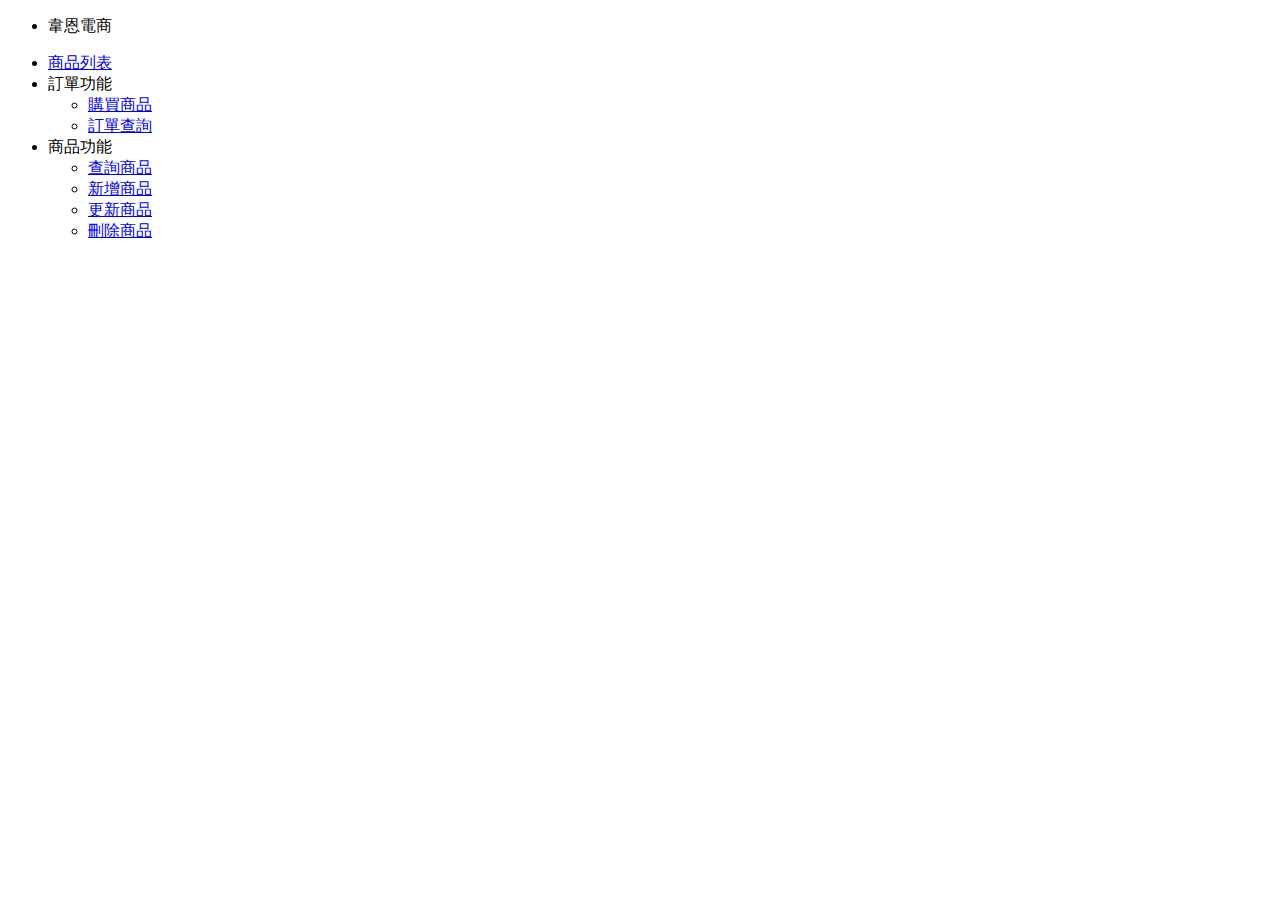
<file: springboot-mall/src/main/resources/templates/index.html>
<!DOCTYPE html>
<html>
<head>
  <meta charset="UTF-8">
  <title>韋恩電商</title>
  <link rel="stylesheet" th:href="@{/css/style.css}">
</head>
<body>
<ul class="navBar">
  <li>韋恩電商</li>
</ul>
</ul>
<div class="bgCover">
  <div class="wordBox">
    <ul>
      <li><a href="./query_products">商品列表</a></li>
      <li>訂單功能
        <ul>
          <li><a href="./create_order">購買商品</a></li>
          <li><a href="./query_order">訂單查詢</a></li>
        </ul>
      </li>
      <li>商品功能
        <ul>
          <li><a href="./query_product">查詢商品</a></li>
          <li><a href="./create_product">新增商品</a></li>
          <li><a href="./update_product">更新商品</a></li>
          <li><a href="./delete_product">刪除商品</a></li>
        </ul>
      </li>
    </ul>
  </div>
</div>
</body>
</html>
</file>
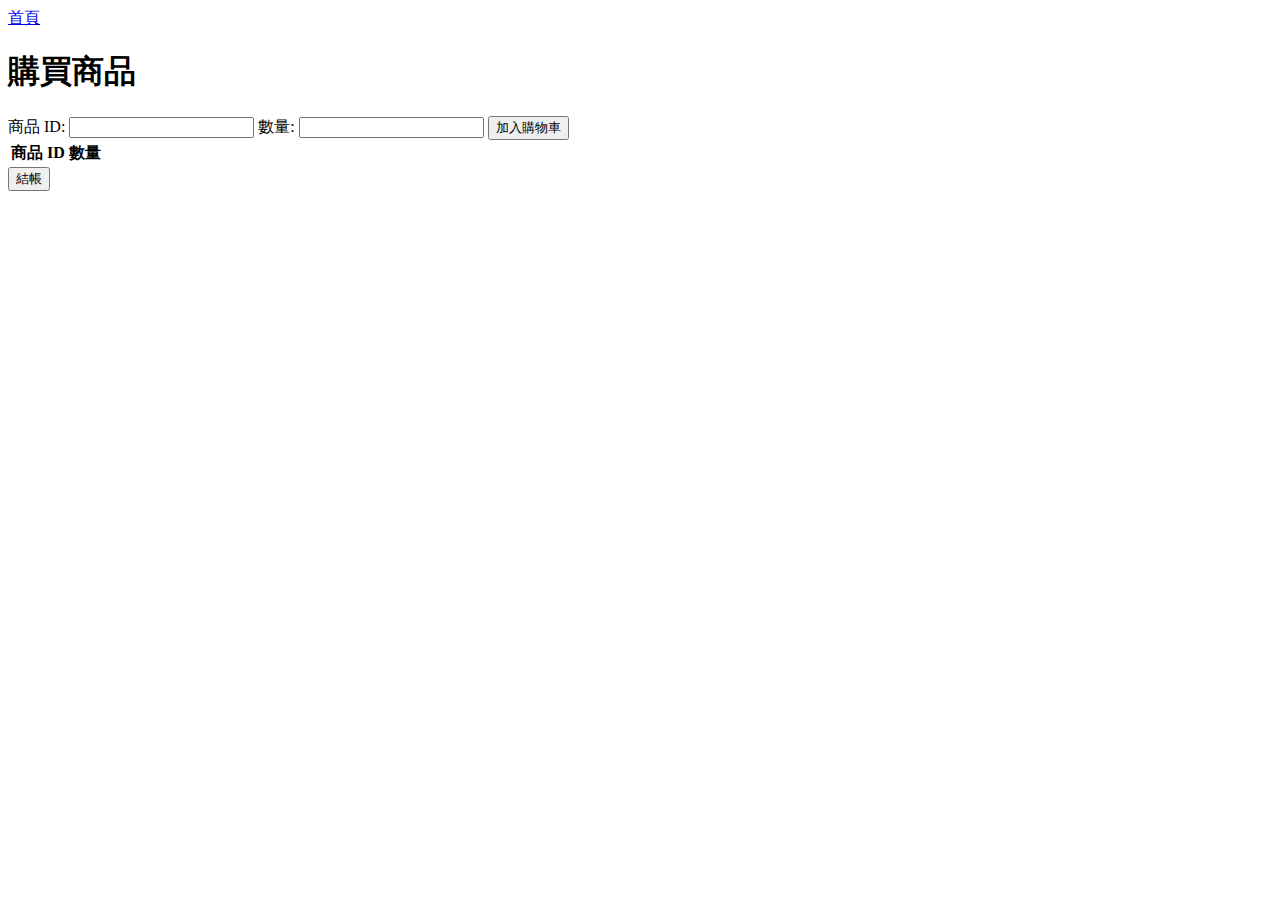
<file: springboot-mall/src/main/resources/templates/create_order.html>
<!DOCTYPE html>
<html>
<head>
  <meta charset="UTF-8">
  <title>購買商品</title>
</head>
<body>
<div>
  <a href="./">首頁</a>
  <h1>購買商品</h1>
  <form>
    <label for="productId">商品 ID:</label>
    <input type="text" id="productId">
    <label for="quantity">數量:</label>
    <input type="text" id="quantity">
    <button type="button" onclick="addToCart()">加入購物車</button>
  </form>
  <table id="cartTable">
    <thead>
    <tr>
      <th>商品 ID</th>
      <th>數量</th>
    </tr>
    </thead>
    <tbody id="cartTableBody">
    </tbody>
  </table>
  <button type="button" onclick="checkout()">結帳</button>
</div>
<script>
  let cart = [];
  const userId = "6"; // 使用者 ID，這裡假設為 "6"

  function addToCart() {
    const productId = document.getElementById("productId").value;
    const quantity = document.getElementById("quantity").value;
    const item = { productId, quantity };
    cart.push(item);
    renderCart();
  }

  function renderCart() {
    const tableBody = document.getElementById("cartTableBody");
    tableBody.innerHTML = "";
    cart.forEach(item => {
      const tr = document.createElement("tr");
      const tdProductId = document.createElement("td");
      const tdQuantity = document.createElement("td");

      tdProductId.innerText = item.productId;
      tdQuantity.innerText = item.quantity;

      tr.appendChild(tdProductId);
      tr.appendChild(tdQuantity);

      tableBody.appendChild(tr);
    });
  }

  function checkout() {
    const buyItemList = cart.map(item => {
      return { productId: item.productId, quantity: item.quantity };
    });

    const apiUrl = `/users/${userId}/orders`;

    fetch(apiUrl, {
      method: "POST",
      headers: {
        "Content-Type": "application/json"
      },
      body: JSON.stringify({ buyItemList })
    })
            .then(response => response.json())
            .then(data => {
              alert("結帳成功!");
              cart = [];
              renderCart();
            })
            .catch(error => console.error(error));
  }
</script>
</body>
</html>
</file>
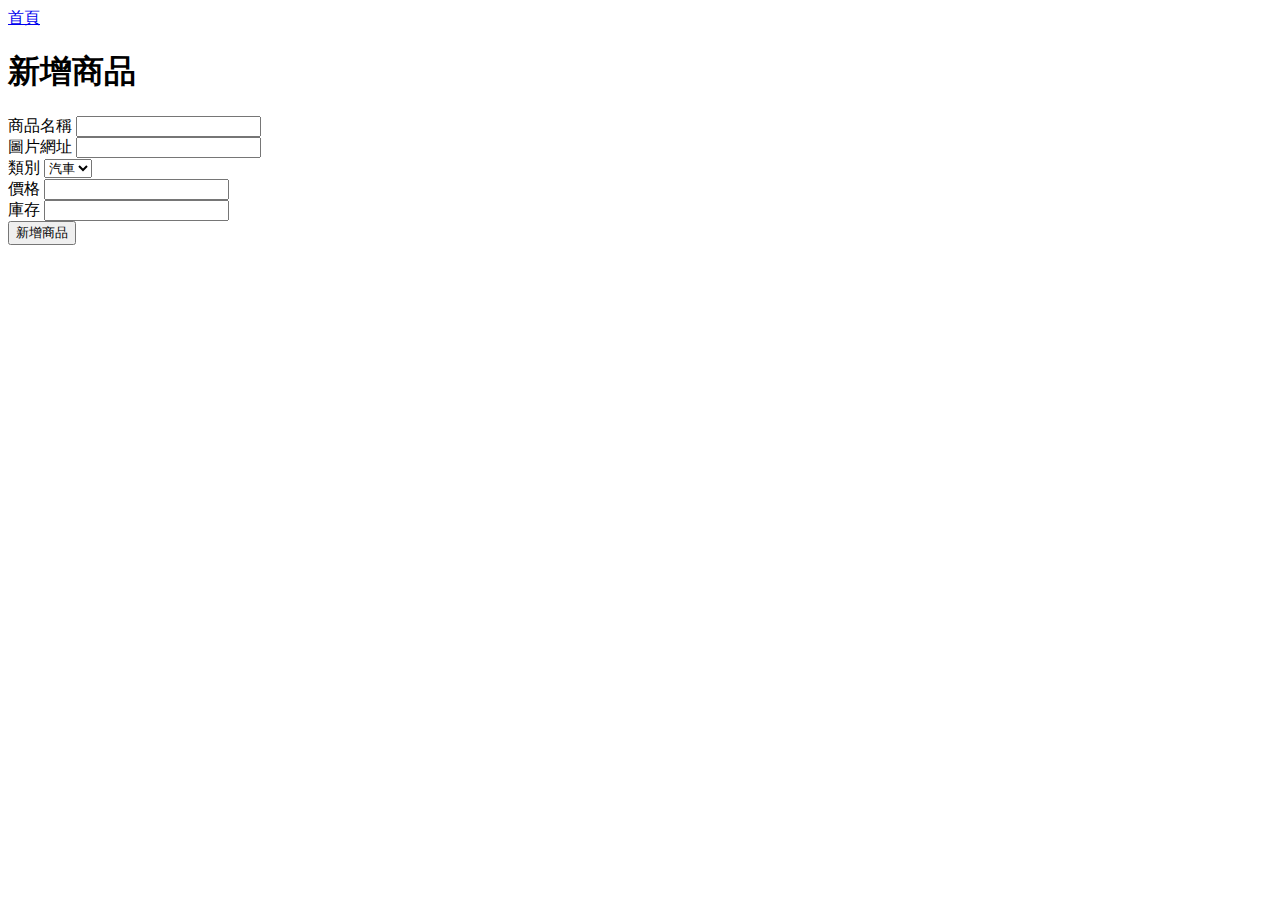
<file: springboot-mall/src/main/resources/templates/create_product.html>
<!DOCTYPE html>
<html>
<head>
  <meta charset="UTF-8">
  <title>新增商品</title>
</head>
<body>
<a href="./">首頁</a>
<h1>新增商品</h1>
<form id="product-form">
  <label for="productName">商品名稱</label>
  <input type="text" id="productName" name="productName" required>
  <br>
  <label for="imageUrl">圖片網址</label>
  <input type="text" id="imageUrl" name="imageUrl" required>
  <br>
  <label for="category">類別</label>
  <select id="category" name="category">
    <option value="CAR">汽車</option>
    <option value="E_BOOK">書本</option>
    <option value="FOOD">食物</option>

  </select>
  <br>
  <label for="price">價格</label>
  <input type="number" id="price" name="price" min="0" required>
  <br>
  <label for="stock">庫存</label>
  <input type="number" id="stock" name="stock" min="0" required>
  <br>
  <button type="submit">新增商品</button>
</form>
<script>
  const form = document.getElementById('product-form');
  form.addEventListener('submit', function(event) {
    event.preventDefault();
    const data = {
      productName: form.elements.productName.value,
      imageUrl: form.elements.imageUrl.value,
      category: form.elements.category.value,
      price: form.elements.price.value,
      stock: form.elements.stock.value
    };
    fetch('/products', {
      method: 'POST',
      headers: {
        'Content-Type': 'application/json'
      },
      body: JSON.stringify(data)
    })
            .then(response => response.json())
            .then(product => {
              alert(`已成功新增產品 ${product.productName}`);
              form.reset();
            })
            .catch(error => console.error(error));
  });
</script>
</body>
</html>
</file>
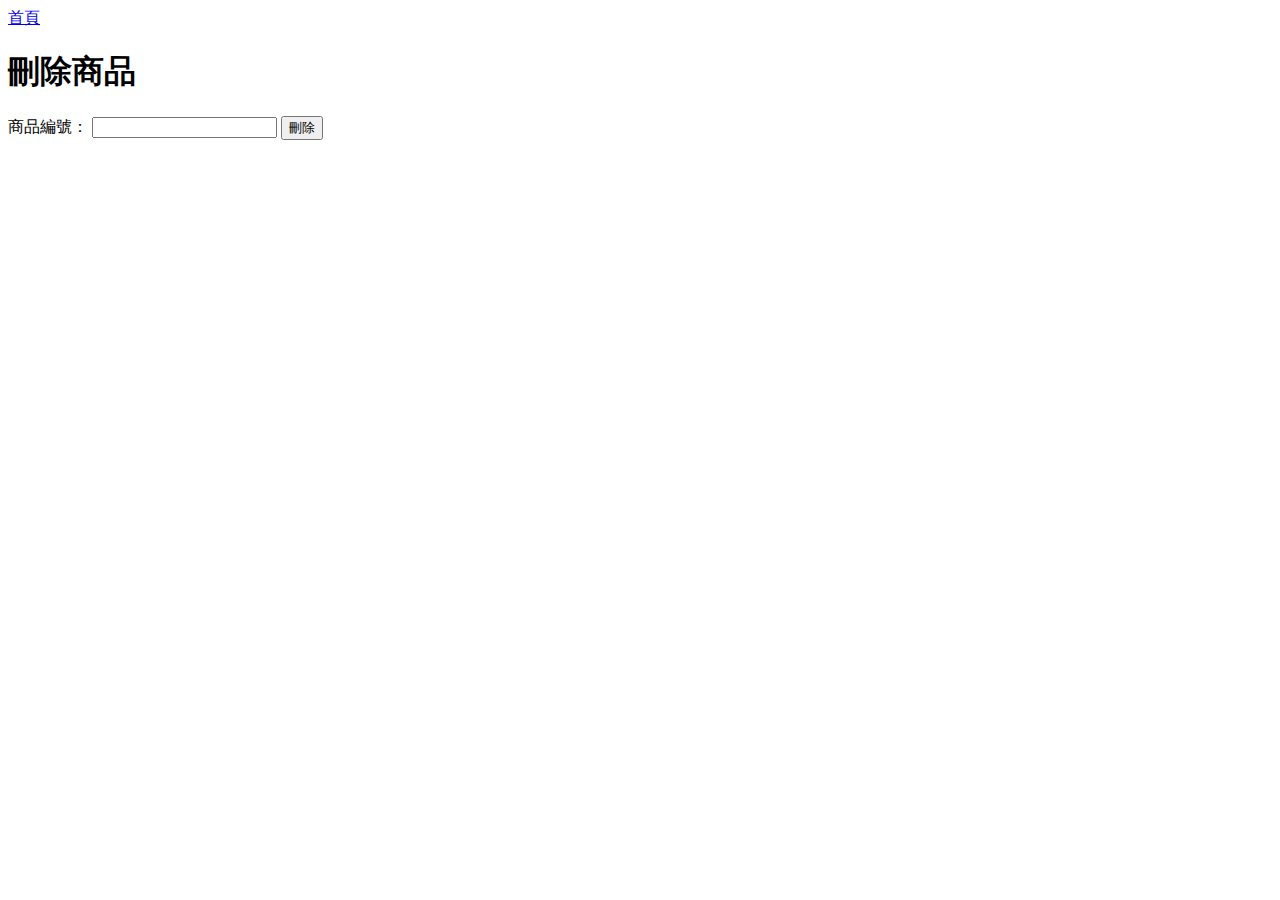
<file: springboot-mall/src/main/resources/templates/delete_product.html>
<!DOCTYPE html>
<html>
<head>
  <meta charset="UTF-8">
  <title>刪除商品</title>
</head>
<body>
<a href="./">首頁</a>
<h1>刪除商品</h1>
<label for="productId">商品編號：</label>
<input type="number" id="productId" name="productId">
<button type="button" onclick="deleteProduct()">刪除</button>

<script>
  function deleteProduct() {
    const productId = document.getElementById('productId').value;

    fetch(`/products/${productId}`, {
      method: 'DELETE',
    })
            .then(response => {
              if (response.status === 204) {
                alert('刪除成功');
              } else if (response.status === 404) {
                alert('找不到該商品');
              } else {
                alert('刪除失敗');
              }
            })
            .catch(error => console.error(error));
  }
</script>
</body>
</html>
</file>
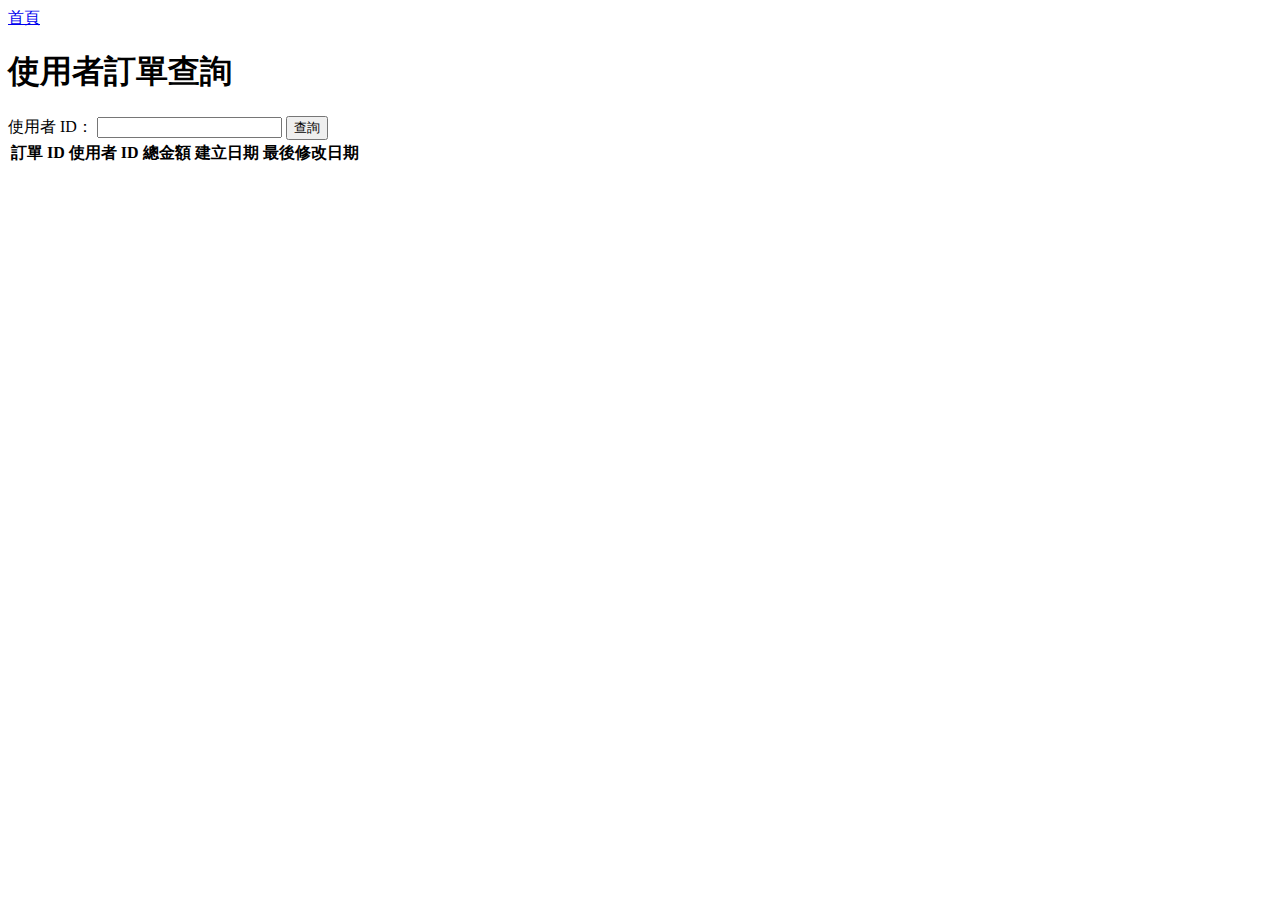
<file: springboot-mall/src/main/resources/templates/query_order.html>
<!DOCTYPE html>
<html>
<head>
  <meta charset="UTF-8">
  <title>使用者訂單查詢</title>
</head>
<body>
  <div>
    <a href="./">首頁</a>
    <h1>使用者訂單查詢</h1>
    <form>
      <label for="userId">使用者 ID：</label>
      <input type="text" id="userId">
      <button type="button" onclick="fetchOrders()">查詢</button>
    </form>
    <table id="orderTable">
      <thead>
        <tr>
          <th>訂單 ID</th>
          <th>使用者 ID</th>
          <th>總金額</th>
          <th>建立日期</th>
          <th>最後修改日期</th>
        </tr>
      </thead>
      <tbody id="orderTableBody">
      </tbody>
    </table>
  </div>
  <script>
    function fetchOrders() {
      const userId = document.getElementById("userId").value;
      const apiUrl = `users/${userId}/orders`;
      
      fetch(apiUrl)
        .then(response => response.json())
        .then(data => {
          const orders = data.results;
          const tableBody = document.getElementById("orderTableBody");
          tableBody.innerHTML = "";
          orders.forEach(order => {
            const tr = document.createElement("tr");
            const tdOrderId = document.createElement("td");
            const tdUserId = document.createElement("td");
            const tdTotalAmount = document.createElement("td");
            const tdCreatedDate = document.createElement("td");
            const tdLastModifiedDate = document.createElement("td");
            
            tdOrderId.innerText = order.orderId;
            tdUserId.innerText = order.userId;
            tdTotalAmount.innerText = order.totalAmount;
            tdCreatedDate.innerText = order.createdDate;
            tdLastModifiedDate.innerText = order.lastModifiedDate;
            
            tr.appendChild(tdOrderId);
            tr.appendChild(tdUserId);
            tr.appendChild(tdTotalAmount);
            tr.appendChild(tdCreatedDate);
            tr.appendChild(tdLastModifiedDate);
            
            tableBody.appendChild(tr);
          });
        })
        .catch(error => console.error(error));
    }
  </script>
</body>
</html>
</file>
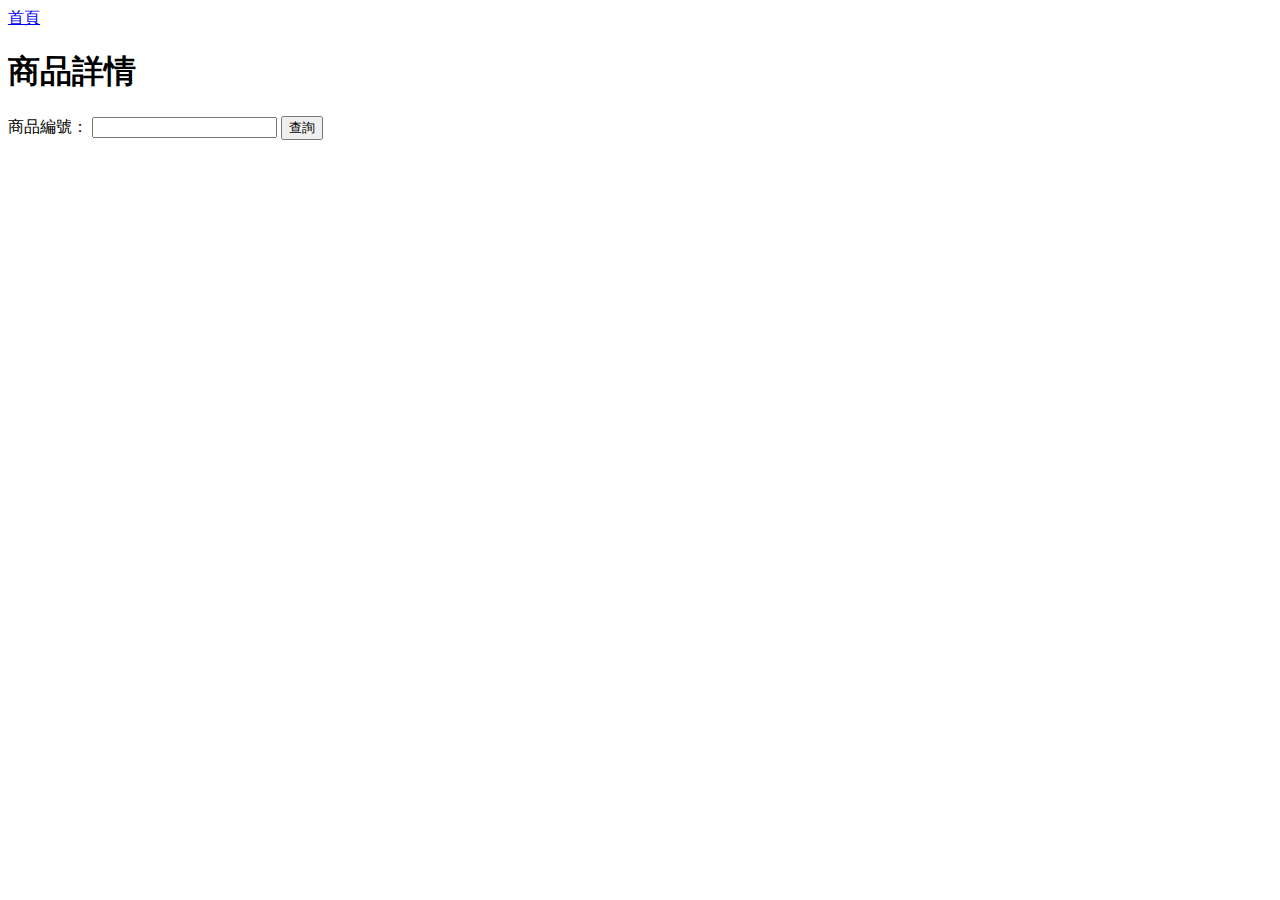
<file: springboot-mall/src/main/resources/templates/query_product.html>
<!DOCTYPE html>
<html>
<head>
  <meta charset="UTF-8">
  <title>商品詳情</title>
</head>
<body>
<a href="./">首頁</a>
<h1>商品詳情</h1>
<label for="productId">商品編號：</label>
<input type="text" id="productId" name="productId">
<button type="button" onclick="fetchProduct()">查詢</button>
<br>
<br>
<div id="product"></div>
<script>
  function fetchProduct() {
    const productId = document.getElementById('productId').value.trim();
    if (!productId) {
      alert('請輸入商品編號');
      return;
    }

    fetch(`/products/${productId}`)
            .then(response => response.json())
            .then(product => {
              const productHtml = `
          <h2>${product.productName}</h2>
          <p>類別：${product.category}</p>
          <img src="${product.imageUrl}" alt="${product.productName}">
          <p>價格：${product.price}</p>
          <p>庫存：${product.stock}</p>
          <p>描述：${product.description || '暫無描述'}</p>
          <p>創建時間：${product.createDate}</p>
          <p>最後修改時間：${product.lastModifiedDate}</p>
        `;
              document.getElementById('product').innerHTML = productHtml;
            })
            .catch(error => {
              alert('查詢商品失敗');
              console.error(error);
            });
  }
</script>
</body>
</html>
</file>
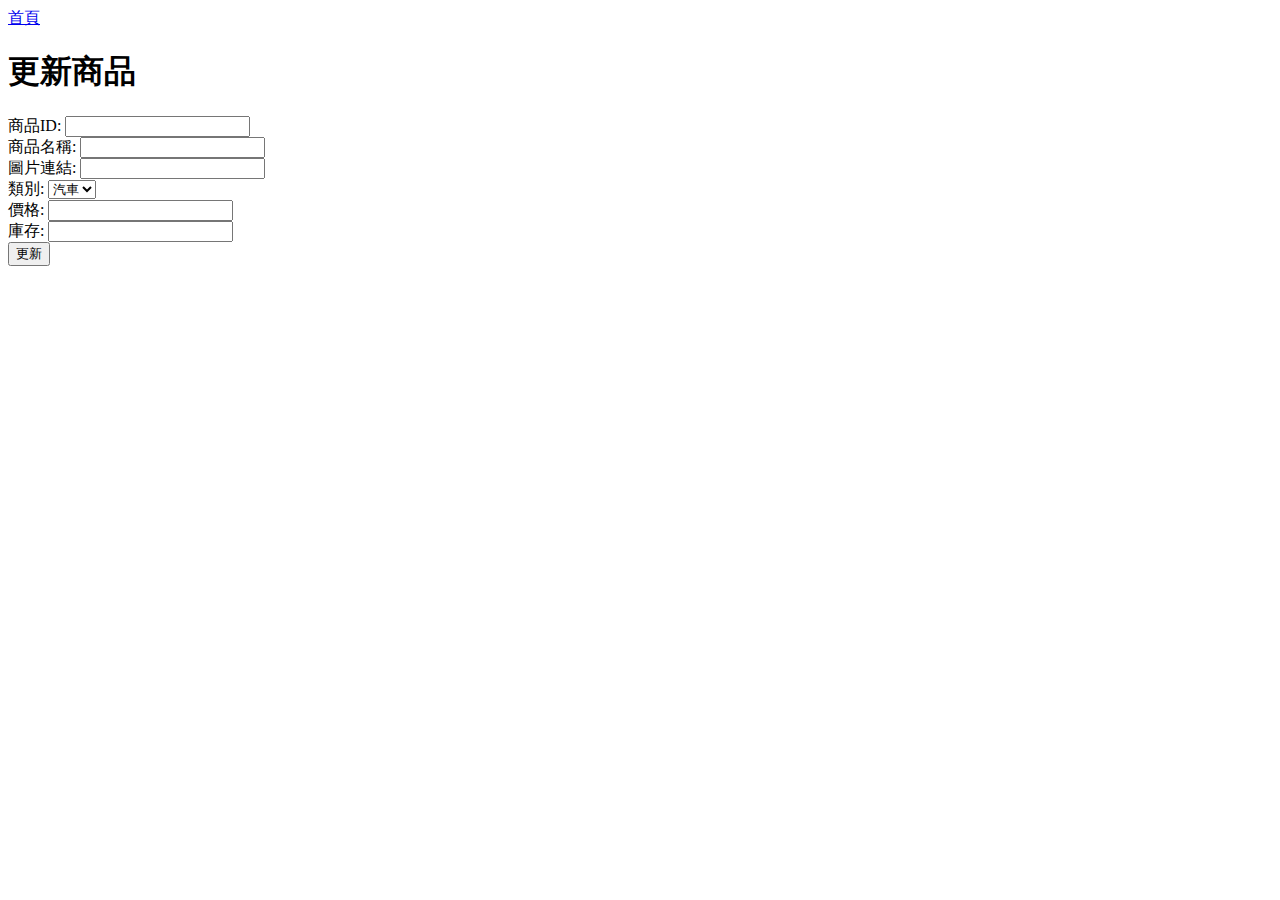
<file: springboot-mall/src/main/resources/templates/update_product.html>
<!DOCTYPE html>
<html>
<head>
  <meta charset="UTF-8">
  <title>更新商品</title>
</head>
<body>
<a href="./">首頁</a>
<h1>更新商品</h1>
<form>
  <label for="productId">商品ID:</label>
  <input type="text" id="productId">
  <br>
  <label for="productName">商品名稱:</label>
  <input type="text" id="productName">
  <br>
  <label for="imageUrl">圖片連結:</label>
  <input type="text" id="imageUrl">
  <br>
  <label for="category">類別:</label>
  <select id="category" name="category">
    <option value="CAR">汽車</option>
    <option value="E_BOOK">書本</option>
    <option value="FOOD">食物</option>

  </select>
  <br>
  <label for="price">價格:</label>
  <input type="number" id="price">
  <br>
  <label for="stock">庫存:</label>
  <input type="number" id="stock">
  <br>
  <input type="submit" value="更新">
</form>

<div id="result"></div>

<script>
  const form = document.querySelector('form');
  const resultDiv = document.getElementById('result');

  form.addEventListener('submit', event => {
    event.preventDefault();
    const productId = document.getElementById('productId').value;
    const productName = document.getElementById('productName').value;
    const imageUrl = document.getElementById('imageUrl').value;
    const category = document.getElementById('category').value;
    const price = document.getElementById('price').value;
    const stock = document.getElementById('stock').value;

    fetch(`/products/${productId}`, {
      method: 'PUT',
      headers: {
        'Content-Type': 'application/json'
      },
      body: JSON.stringify({
        productName,
        imageUrl,
        category,
        price,
        stock
      })
    })
            .then(response => {
              if (response.ok) {
                return response.json();
              } else {
                throw new Error('更新商品失敗');
              }
            })
            .then(updatedProduct => {
              const resultHtml = `
        <h2>更新成功</h2>
        <p>商品名稱: ${updatedProduct.productName}</p>
        <p>類別: ${updatedProduct.category}</p>
        <img src="${updatedProduct.imageUrl}" alt="${updatedProduct.productName}">
        <p>價格: ${updatedProduct.price}</p>
        <p>庫存: ${updatedProduct.stock}</p>
      `;
              resultDiv.innerHTML = resultHtml;
            })
            .catch(error => {
              const errorHtml = `
        <h2>更新失敗</h2>
        <p>${error.message}</p>
      `;
              resultDiv.innerHTML = errorHtml;
            });
  });
</script>
</body>
</html>
</file>
